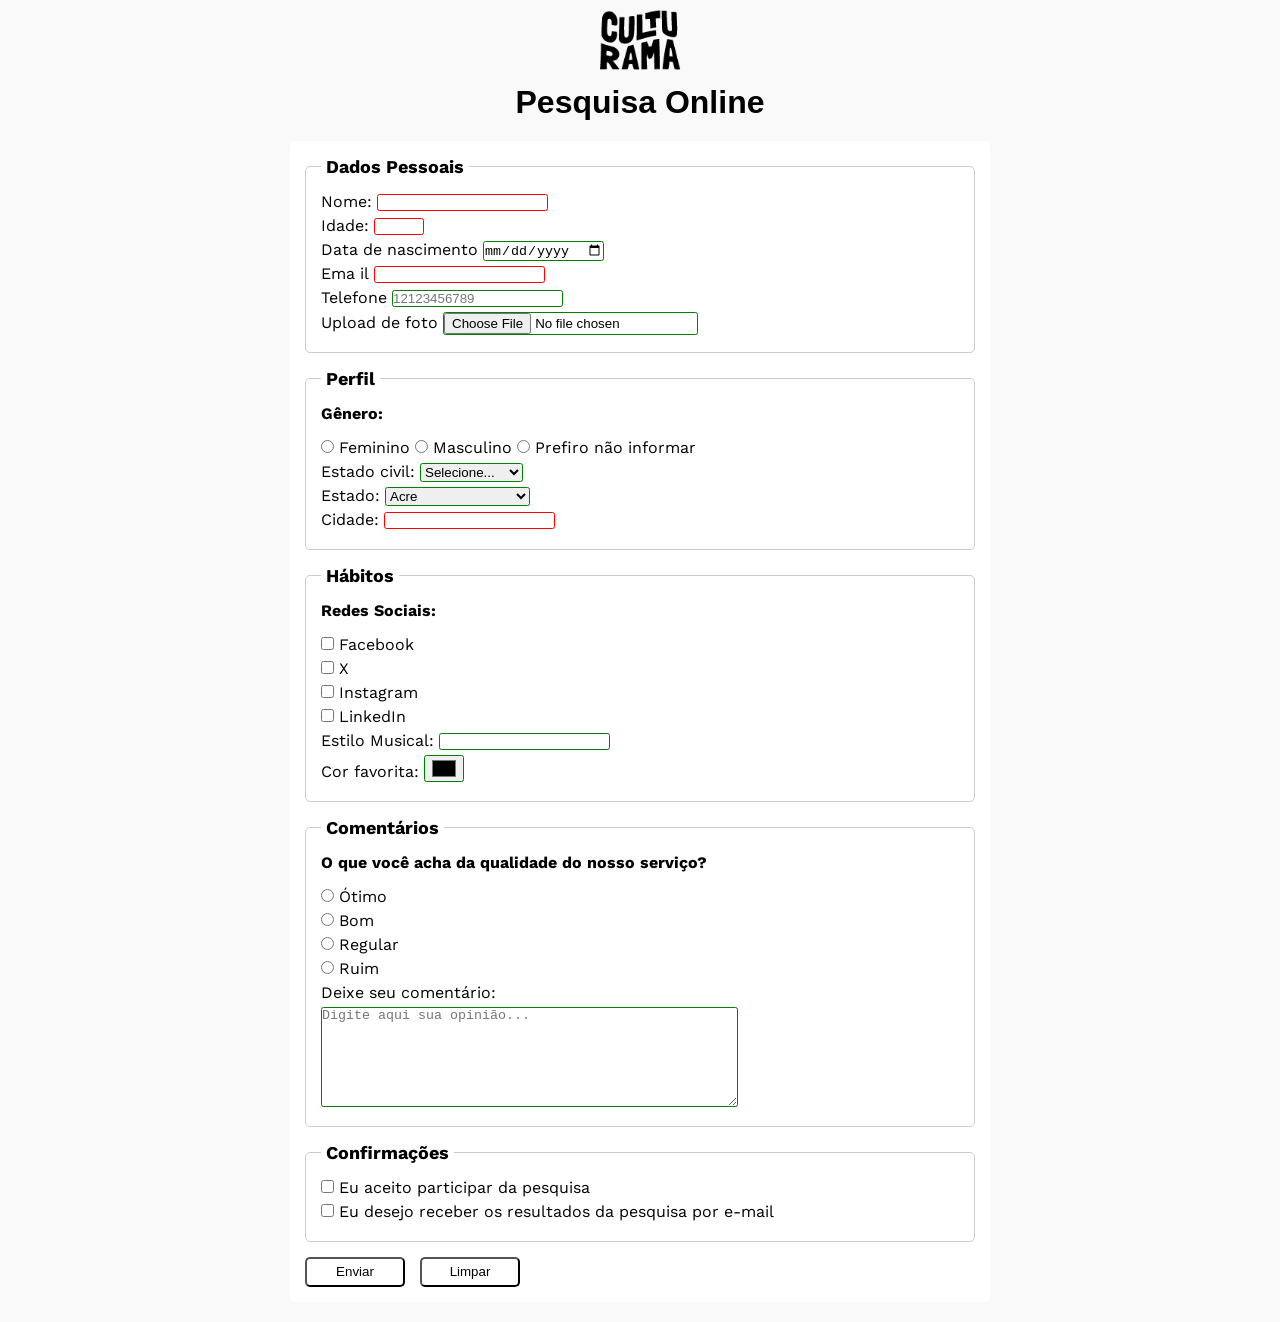
<file: index.html>
<!DOCTYPE html>
<html lang="pt-br">
<head>
    <meta charset="UTF-8">
    <meta name="viewport" content="width=device-width, initial-scale=1.0">
    <link rel="icon" href="culturama-favico.png" type="image/png">
    <link rel="stylesheet" href="css/style.css">

    <link rel="preconnect" href="https://fonts.googleapis.com">
    <link rel="preconnect" href="https://fonts.gstatic.com" crossorigin>
    <link href="https://fonts.googleapis.com/css2?family=Fjalla+One&family=Work+Sans&display=swap" rel="stylesheet">
    <title>Pesquisa Culturama</title>
</head>

<body>
    <main>
        <header>
            <img src="img/logo-culturama.png" alt="Logo Culturama">
            <h1>Pesquisa Online</h1>
        </header>
        <section>
            <form action="sucesso.html" method="get">
                <fieldset>
                    <legend>Dados Pessoais</legend>
                    
                    <label for="name">Nome:</label>
                    <input id= "name" type="text" name="userName" required>
                    <br>
                    <label for="age">Idade:</label>
                    <input id="age" type="number" name="userAge" required min="12" max="100">
                    <br>
                    <label for="birthDate">Data de nascimento</label>
                    <input id="birthDate" type="date" name="userBirthDate">
                    <br>            
                    <label for="email">Ema  il</label>
                    <input id="email" type="email" name="userEmail" required>
                    <br>
                    <label for="phone">Telefone</label>
                    <input id="phone" type="tel" name="userPhoneNumber" pattern="[0-9]{11}" placeholder="12123456789">
                    <br>
                    <label for="image">Upload de foto</label>
                    <input id="image" type="file" accept="image/*" name="userImage">
                    <br>
                </fieldset>   

                <fieldset>
                    <legend>Perfil</legend>
                    <p>Gênero:</p>
                    <input id="feminino" type="radio" name="userGender" value="Feminino">
                    <label for="feminino">Feminino</label>
                    
                    <input id="masculino" type="radio" name="userGender" value="Masculino">
                    <label for="masculino">Masculino</label>

                    <input id="naoInformado" type="radio" name="userGender" value="naoInformado">
                    <label for="naoInformado">Prefiro não informar</label>
                    <br>
                    
                    <label for="maritalStatus">Estado civil:</label>
                    <select id="maritalStatus" name="maritalStatus">
                        <option value="naoInformado">Selecione...</option>
                        <option value="casado">Casado</option>
                        <option value="solteiro">Solteiro</option>
                        <option value="divorciado">Divorciado</option>
                        <option value="casado">União estável</option>
                    </select>

                    <br>  
                    <label for="state">Estado:</label>
                    <select id="state" name="userState" required>
                        <option value="acre">Acre</option>   
                        <option value="alagoas">Alagoas</option>
                        <option value="amapa">Amapá</option>
                        <option value="amazonas">Amazonas</option>
                        <option value="bahia">Bahia</option>
                        <option value="ceara">Ceará</option>
                        <option value="distritoFederal">Distrito Federal</option>
                        <option value="espiritoSanto">Espirito Santo</option>
                        <option value="goias">Goiás</option>
                        <option value="maranhao">Maranhão</option>              
                        <option value="matoGrossoDoSul">Mato Grosso do Sul</option>
                        <option value="matoGrosso">Mato Grosso</option>                   
                        <option value="minasGerais">Minas Gerais</option>
                        <option value="para">Pará</option>
                        <option value="paraiba">Paraíba</option>                    
                        <option value="parana">Paraná</option>
                        <option value="pernambuco">Pernambuco</option>
                        <option value="piaui">Piauí</option>
                        <option value="rioDeJaneiro">Rio de Janeiro</option>
                        <option value="rioGrandeDoNorte">Rio Grande do Norte</option>
                        <option value="rioGrandeDoSul">Rio Grande do Sul</option>
                        <option value="rondonia">Rondônia</option>
                        <option value="roraima">Roraima</option>
                        <option value="santaCatarina">Santa Catarina</option>
                        <option value="saoPaulo">São Paulo</option>
                        <option value="sergipe">Sergipe</option>
                        <option value="tocantins">Tocantins</option>
                    </select>
                    <br>

                    <label for="city">Cidade:</label>
                    <input id="city" type="text" name="userCity" required>    
                </fieldset>  
        
                <fieldset>
                    <legend>Hábitos</legend>
                    <p>Redes Sociais:</p>
                    <input id="facebook" type="checkbox" name="social" value="facebook">
                    <label for="facebook">Facebook</label>
                    <br>
                    <input id="twitter" type="checkbox" name="social" value="twitter">
                    <label for="twitter">X</label>
                    <br>    
                    <input id="instagram" type="checkbox" name="social" value="instagram">
                    <label for="instagram">Instagram</label>
                    <br>
                    <input id="linkedin" type="checkbox" name="social" value="linkedin">
                    <label for="linkedin">LinkedIn</label>    
                    <br>

                    <label for="musicalStyle">Estilo Musical:</label>
                    <input id="musicalStyle" name="musicalStyle" type="text" list="styleTypes">
                    <datalist id="styleTypes">
                        <option value="Rock">
                        <option value="Pop">
                        <option value="Sertanejo">
                        <option value="Funk">
                        <option value="MPB">
                        <option value="Eletrônica">
                    </datalist> 
                    <br>

                    <label for="favoriteColor">Cor favorita:</label>
                    <input id="favoriteColor" name="userFavoriteColor" type="color">
                    <br>                
                </fieldset>

                <fieldset>
                    <legend>Comentários</legend>
                    <p>O que você acha da qualidade do nosso serviço?</p>

                    <input type="radio" id="otimo" name="userOpinion" value="otimo">    
                    <label for="otimo">Ótimo</label>
                    <br>
                    <input type="radio" id="bom" name="userOpinion" value="bom">    
                    <label for="bom">Bom</label>
                    <br>
                    <input type="radio" id="regular" name="userOpinion" value="regular">    
                    <label for="regular">Regular</label>
                    <br>
                    <input type="radio" id="ruim" name="userOpinion" value="ruim">    
                    <label for="ruim">Ruim</label>
                    <br>

                    <label for="comment">Deixe seu comentário:</label>
                    <br>
                    <textarea id="comment" name="userComment" rows="5" cols="50" placeholder="Digite aqui sua opinião..."></textarea>
                </fieldset>

                <fieldset> 
                    <legend>Confirmações</legend>
                    <input type="checkbox" id="userLgpdTerm" name="userLgpd" value="accepted" required>
                    <label for="userLgpd">Eu aceito participar da pesquisa</label>
                    <br>
                    <input type="checkbox" id="userResult" name="userResult" value="accepted">
                    <label for="userResult">Eu desejo receber os resultados da pesquisa por e-mail</label>
                </fieldset>

                <button type="submit">Enviar</button>
                <button type="reset">Limpar</button>

            </form>
        </section>
    </main> 
</body>

</html>
</file>
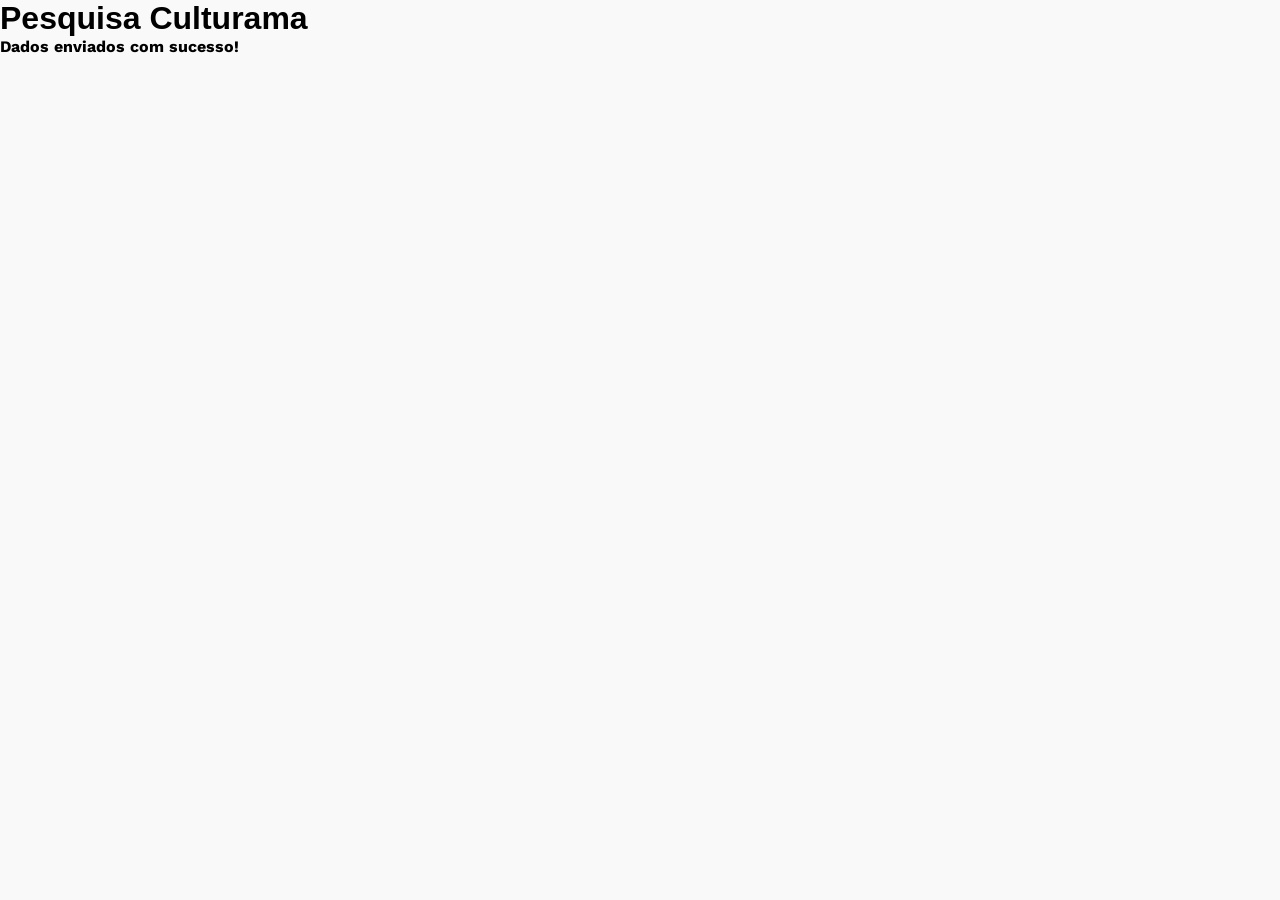
<file: sucesso.html>
<!DOCTYPE html>
<html lang="pt-br">
<head>
    <meta charset="UTF-8">
    <meta name="viewport" content="width=device-width, initial-scale=1.0">
     <link rel="stylesheet" href="css/style.css">
    <link rel="preconnect" href="https://fonts.googleapis.com">
    <link rel="preconnect" href="https://fonts.gstatic.com" crossorigin>
    <link href="https://fonts.googleapis.com/css2?family=Fjalla+One&family=Work+Sans&display=swap" rel="stylesheet">
    
    <title>Pesquisa Culturama</title>
</head>
<body>
    <h1>Pesquisa Culturama</h1>
    <p>Dados enviados com sucesso!</p>
</body>
</html>
</file>
<file: css/style.css>
/*
teste do google fonts

body{
     font-family: "Work Sans", sans-serif;
    font-optical-sizing: auto;
    font-weight: 400;
    font-style: normal;
}

h1{
    font-family: "Fjalla One", sans-serif;
    font-weight: 400;
    font-style: normal;
}

*/
* {
  margin: 0; /*remove a margem padrão de todos os elementos */
  padding: 0; /*remove o preenchimento padrão de todos os elementos */
  box-sizing: border-box; /*inclui a borda e o preenchimento no cálculo da largura e altura */
}

body {
  background-color: #F9F9F9; /*define a cor de fundo do body como cinza claro */
  font-family: 'Work Sans', sans-serif; /*define a fonte do body como Work Sans */
}

main {
  width: 100%; /*largura de 100% */
  max-width: 700px; /*largura máxima de 700px */
  margin: 0 auto; /*margem automática para centralizar, 0 acima e abaixo */
}

header {
  text-align: center; /*centraliza o conteúdo do header */
  margin-bottom: 20px; /*margem de 20px abaixo do header */
}

img {
  width: 100px; /*define a largura da imagem como 100px */
}

h1 {
  font-family: 'Fira Sans', sans-serif; /*define a fonte do h1 como Fira Sans */
}

form {
  background-color: #FFFFFF; /*define a cor de fundo do formulário como branca */
  padding: 15px; /*define o preenchimento do formulário como 15px */
  border-radius: 5px; /*define o raio da borda do formulário como 5px */
  margin-bottom: 20px; /*margem de 20px abaixo do formulário */
  
}

fieldset {
  padding: 15px; /*define o preenchimento do fieldset como 15px */  
  border: 1px solid #CCCCCC; /*define a espessura da borda do fieldset e como sólida e cinza */
  border-radius: 5px;
  margin-bottom: 15px; /*margem de 15px abaixo do fieldset */
}

legend {
  font-weight: bold; /*define a fonte do legend como negrito */
  font-size: 18px; /*define o tamanho da fonte do legend como 18px */
  padding: 0 5px; /*define o preenchimento do legend como 0 acima e abaixo e 5px à esquerda e à direita */
}

label {
  display: inline-block; /*define o display do label como inline-block */ 
  margin-bottom: 5px; /*define a margem abaixo do label como 5px */
}

p {
  margin-bottom: 15px; /*margem de 15px abaixo do parágrafo (texto para alguns inputs) */
  font-weight: bold;
}

input, select, textarea {
  border: 1px solid #ccc; /*define a espessura da borda do input, select e textarea como 1px, sólida e cinza */
  border-radius: 2.5px; /*define o raio da borda do input, select e textarea como 2.5px */
}

textarea {
  min-height: 100px; /*define a altura mínima do textarea como 100px */
}

input[type="radio"],
input[type="checkbox"] {
  width: auto; /*define a largura do input radio e checkbox como automática */
}

input[type="color"] {
  width: 40px; 
  padding: 0 5px; /*define o preenchimento do input color como 0 acima e abaixo e 5px à esquerda e à direita  pois com as configurações anteriores */
}

input:invalid, /*aplica a cor da borda vermelha para inputs, selects e textareas inválidos */
select:invalid, 
textarea:invalid  {
  border-color: red;
}

input:valid, /*aplica a cor da borda verde para inputs, selects e textareas válidos */
select:valid, 
textarea:valid  {
  border-color: green;
}

button {
  width: 100px;
  height: 30px;
  margin-right: 10px;
  background-color: white;
  border-radius: 5px;
  cursor: pointer; /*define o cursor como pointer para indicar que é clicável */
}

button:hover {
  background-color: green; /* Para o botão de Enviar */
  color: white;
}

button[type="reset"]:hover {
  background-color: orangered; /* Para o botão de Limpar */
  color: white;
}
</file>
